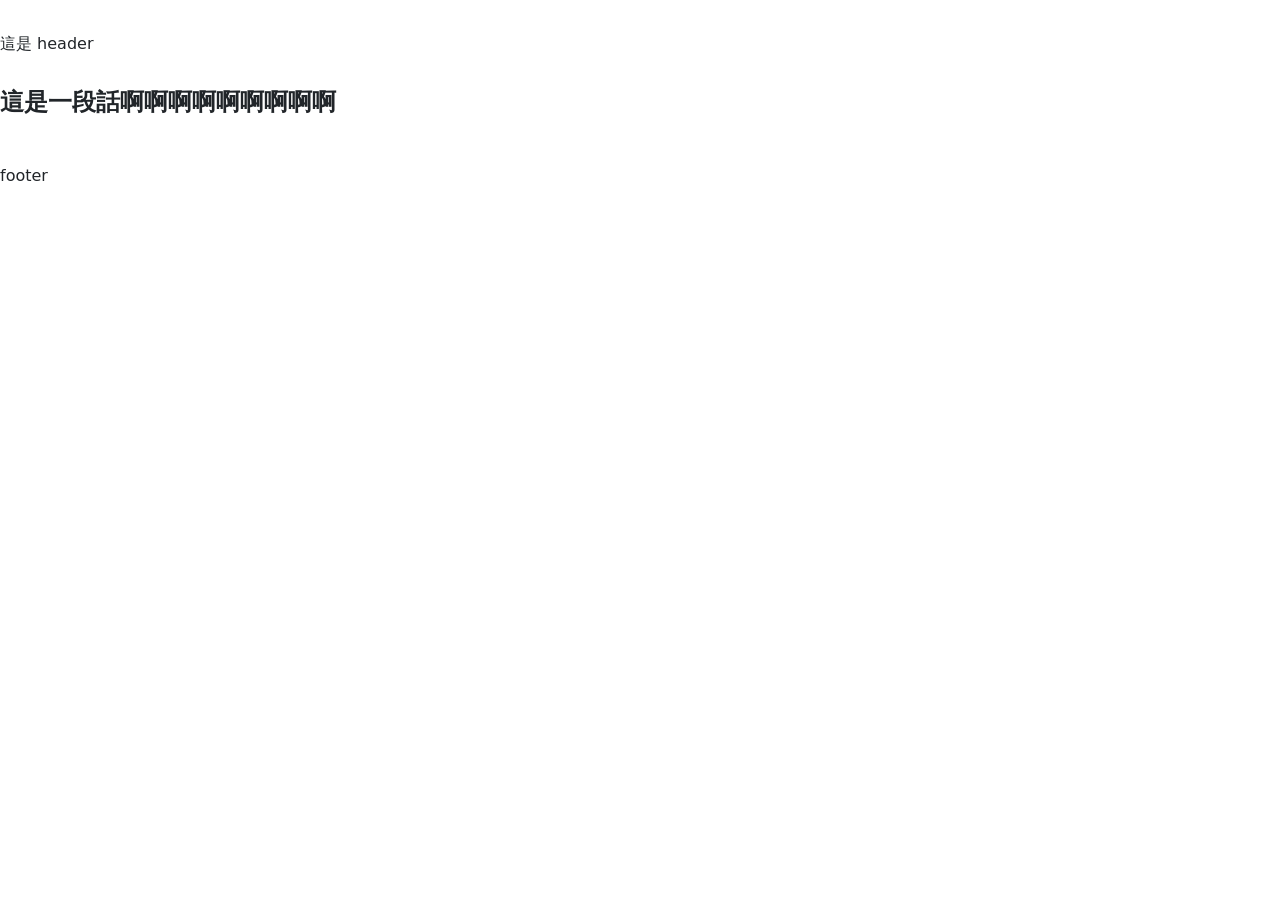
<file: index.html>
<!DOCTYPE html>
<html lang="en">

<head>
  <meta charset="UTF-8">
  <meta name="viewport" content="width=device-width, initial-scale=1.0">
  <meta http-equiv="X-UA-Compatible" content="ie=edge">
  <title>我就是來測試一下 這裡原本叫做首頁</title>
  <link href="https://cdn.jsdelivr.net/npm/bootstrap@5.0.2/dist/css/bootstrap.min.css" rel="stylesheet" integrity="sha384-EVSTQN3/azprG1Anm3QDgpJLIm9Nao0Yz1ztcQTwFspd3yD65VohhpuuCOmLASjC" crossorigin="anonymous">
  <link rel="stylesheet" href="./assets/style/all.css">
</head>

<body>
  <header class="header">
    這是 header
  </header>

  
<!-- note:
1. 上面layout的地方要放對應的ejs檔案路徑
2. 下面就放專案的html，只需寫body裡面的template即可 -->

<h1>
  這是一段話啊啊啊啊啊啊啊啊啊
</h1>

<div class="box"></div>

  <footer class="footer">
    footer
  </footer>
  <script src="./assets/js/vendors.js"></script>
<script src="https://cdn.jsdelivr.net/npm/bootstrap@5.0.2/dist/js/bootstrap.bundle.min.js" integrity="sha384-MrcW6ZMFYlzcLA8Nl+NtUVF0sA7MsXsP1UyJoMp4YLEuNSfAP+JcXn/tWtIaxVXM" crossorigin="anonymous"></script>
  <script src="./assets/js/all.js"></script>
</body>

</html>
</file>
<file: assets/style/all.css>
*, *::before, *::after {
  -webkit-box-sizing: border-box;
          box-sizing: border-box; }

.body {
  line-height: 1.5 !important;
  font-family: 'Roboto', sans-serif; }

.area {
  padding: 0px 32px 32px 32px; }

.area2 {
  padding: 0px 24px 24px 24px; }

h1, h2, h3, h4, h5, h6, p, ul, li, span, form, a {
  margin: 0;
  padding: 0;
  list-style: none;
  text-decoration: none; }

h1, h2, h3, h4, p {
  color: #212529; }

h1 {
  font-size: 24px;
  font-weight: bold; }

h2 {
  font-size: 16px;
  font-weight: bold; }

h3 {
  font-size: 14px; }

h4 {
  font-size: 12px;
  color: #6C757D; }

p {
  font-size: 14px; }

.img {
  display: block;
  max-width: 100%;
  height: auto; }

.material-icons {
  vertical-align: middle; }

.vh100 {
  height: 100vh; }

.d-block {
  display: block; }

.flex-grow-1 {
  -webkit-box-flex: 1;
      -ms-flex-positive: 1;
          flex-grow: 1; }

.lh-1_5 {
  line-height: 1.5; }

.pt-12 {
  padding-top: 12px; }

.pt-32 {
  padding-top: 32px; }

.pr-8 {
  padding-right: 8px; }

.pr-32 {
  padding-right: 32px; }

.pr-25 {
  padding-right: 25px; }

.pl-0 {
  padding-left: 0; }

.pl-32 {
  padding-left: 32px; }

.mt-40 {
  margin-top: 40px; }

.mr-16 {
  margin-right: 16px; }

.bold {
  font-weight: bold; }

.no-border {
  border: none !important; }

.no-bolder-bottom {
  border-bottom: none !important; }

.bg-white {
  background-color: white; }

.bg-gray {
  background-color: #F8F9FA; }

.green {
  color: #198754; }

.ex-header {
  height: 200px;
  background-color: #00cc99; }

.ex-footer {
  height: 200px;
  background-color: #00cc99; }

.ex-box {
  width: 100px;
  height: 100px;
  background-color: red;
  display: -webkit-box;
  display: -ms-flexbox;
  display: flex;
  -webkit-transition: all 0.5s;
  -o-transition: all 0.5s;
  transition: all 0.5s; }
  .ex-box:hover {
    width: 200px;
    background-color: #00cc99; }

.card {
  max-width: 15rem !important; }

.card-header {
  padding: 0 0 29px 32px;
  border: none; }

.left-menu {
  display: -webkit-box;
  display: -ms-flexbox;
  display: flex;
  -webkit-box-orient: vertical;
  -webkit-box-direction: normal;
      -ms-flex-direction: column;
          flex-direction: column;
  height: 92vh; }

.list-group li.list-group-item {
  padding: 11px 0;
  background-color: #F8F9FA; }

.list-group-item a {
  display: -webkit-box;
  display: -ms-flexbox;
  display: flex;
  color: #212529; }

.list-group-item a h2 {
  vertical-align: middle;
  line-height: 2; }

.list-group-item span.material-icons {
  padding-right: 17px;
  line-height: 1.5; }

.account-img {
  height: 40px;
  width: 40px;
  background-image: url(https://hexschool.github.io/webLayoutTraining1st/week5/andychen.jpeg);
  border-radius: 50%;
  background-size: contain;
  background-position: center center; }

.border-left-green {
  border-left: 7px solid green !important;
  padding-left: 25px; }

.header {
  padding: 32px 0;
  display: -webkit-box;
  display: -ms-flexbox;
  display: flex;
  -webkit-box-align: center;
      -ms-flex-align: center;
          align-items: center; }

.header-add {
  display: -webkit-box;
  display: -ms-flexbox;
  display: flex;
  -webkit-box-pack: start;
      -ms-flex-pack: start;
          justify-content: flex-start;
  line-height: 1.5; }

.icon {
  display: -webkit-box;
  display: -ms-flexbox;
  display: flex;
  -webkit-box-pack: end;
      -ms-flex-pack: end;
          justify-content: flex-end;
  padding-left: 0; }

.table > :not(caption) > * > * {
  padding: 1rem 0.5rem; }

.footer {
  padding: 47px 0 8px 0; }

.page-link {
  color: #198754;
  border: 1px solid #198754; }

li.page-item a:hover {
  background-color: #198754;
  color: white; }

/*# sourceMappingURL=all.css.map */
</file>
